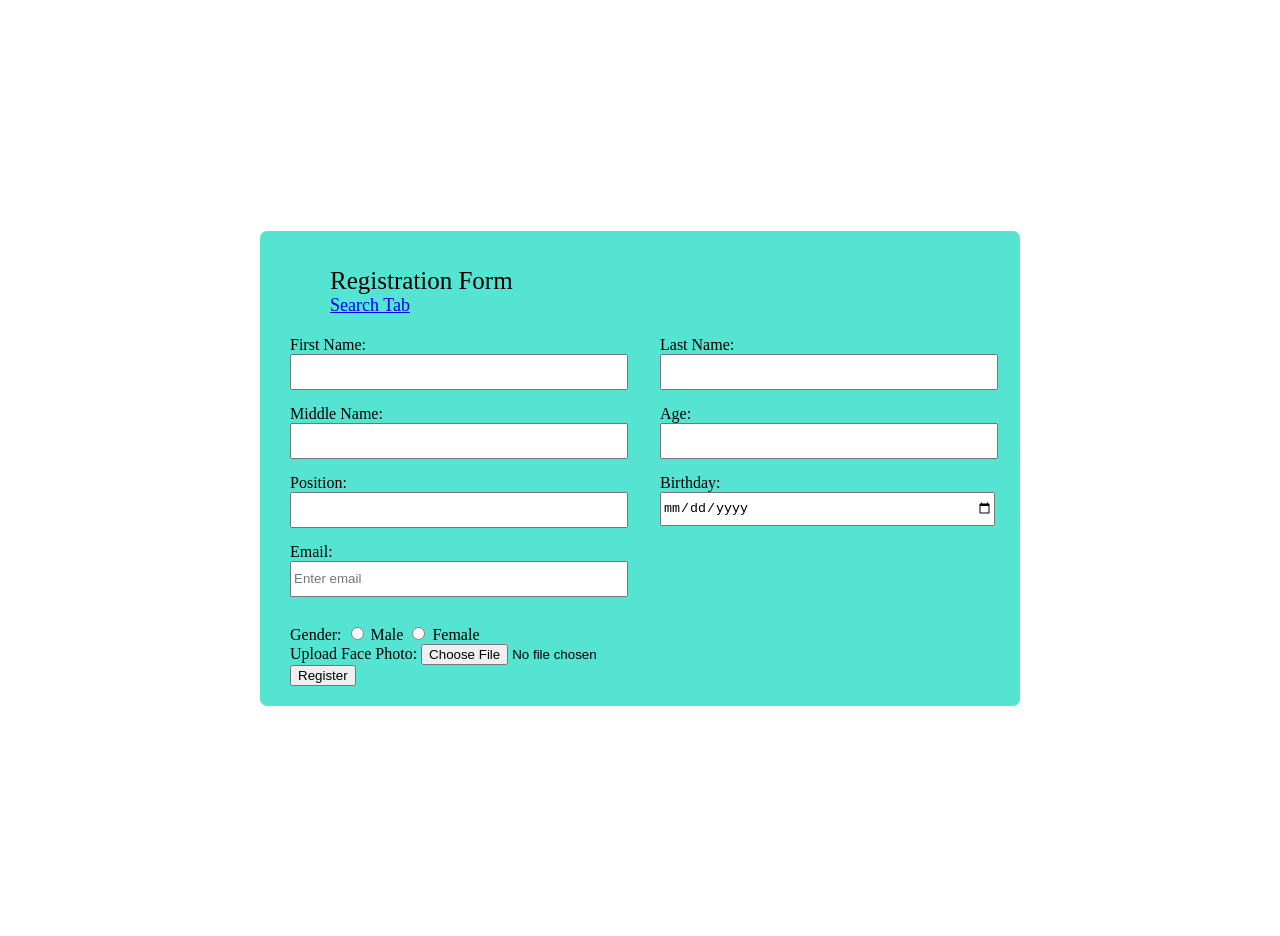
<file: index.html>
<!DOCTYPE html>
<html>

<head>
  <meta charset="UTF-8">
  <title>Registration Form</title>
  <link rel="stylesheet" href="style.css">
</head>

<body>

  <div class="container">
    <nav>
      <ul>
        <div class="title">Registration Form</div>
        <a href="SearchTab.html" class="optionbttn">Search Tab</a>
      </ul>
    </nav>
    <form onsubmit="register(event)">
      <div class="registration" id="registration">
        <div class="user-details">
          <div class="input-box">
            <span class="details">First Name:</span>
            <input type="text" id="Fname" required><br>
          </div>
          <div class="input-box">
            <span class="details">Last Name:</span>
            <input type="text" id="Lname" required><br>
          </div>
          <div class="input-box">
            <span class="details">Middle Name:</span>
            <input type="text" id="Mname"><br>
          </div>
          <div class="input-box">
            <span class="details">Age:</span>
            <input type="text" id="Age"><br>
          </div>
          <div class="input-box">
            <span class="details">Position:</span>
            <input type="text" id="Position"><br>
          </div>
          <div class="input-box">
            <span class="details">Birthday:</span>
            <input type="date" id="bday"><br>
          </div>
          <div class="input-box">
            <span class="details">Email:</span>
            <input id="email" type="email" placeholder="Enter email" required><br>
          </div>
        </div>

        <div class="gender-details">
          <span>Gender:</span>
          <input class="dotone" type="radio" id="Male" name="Gender" value="Male">
          <span class="gender-title">Male</span>
          <input class="dotone" type="radio" id="Female" name="Gender" value="Female">
          <span class="gender-title">Female</span><br>
        </div>

        <div class="image-upload">
          <span>Upload Face Photo:</span>
          <input type="file" id="file" accept="image/jpeg,image/png"><br>
        </div>

        <button type="submit" class="register-btn">Register</button>
      </div>
    </form>

    <script src="app.js"></script>

</body>
</html>
</file>
<file: style.css>
/* Comment Test */
body {
    display: flex;
    height: 100vh;
    justify-content: center;
    align-items: center;
    padding: 10px;
}

.container {
    max-width: 700px;
    width: 100%;
    background-color: #55e4d1;
    padding: 20px 30px;
    border-radius: 7px;
}

.container .title {
    font-size: 25px;
    font-weight: 500;
}

.container .optionbttn {
    font-size: 18px;
    font-weight: 500;
}

.container .contanav {
    position: relative;
    top: 0;
    left: 0;
    width: 100%;
    display: flex;
    justify-content: space-between;
    align-items: center;
}

.container form .user-details {
    display: flex;
    flex-wrap: wrap;
    justify-content: space-between;
    margin: 20px 0 12px 0;
}

form .user-details .input-box {
    margin-bottom: 15px;
    width: calc(100% / 2 - 20px);
}

.user-details .input-box .details{
    font-weight: 500;
    margin-bottom: 5px;
}

.user-details .input-box input{
    height: 30px;
    width: 100%;
}
</file>
